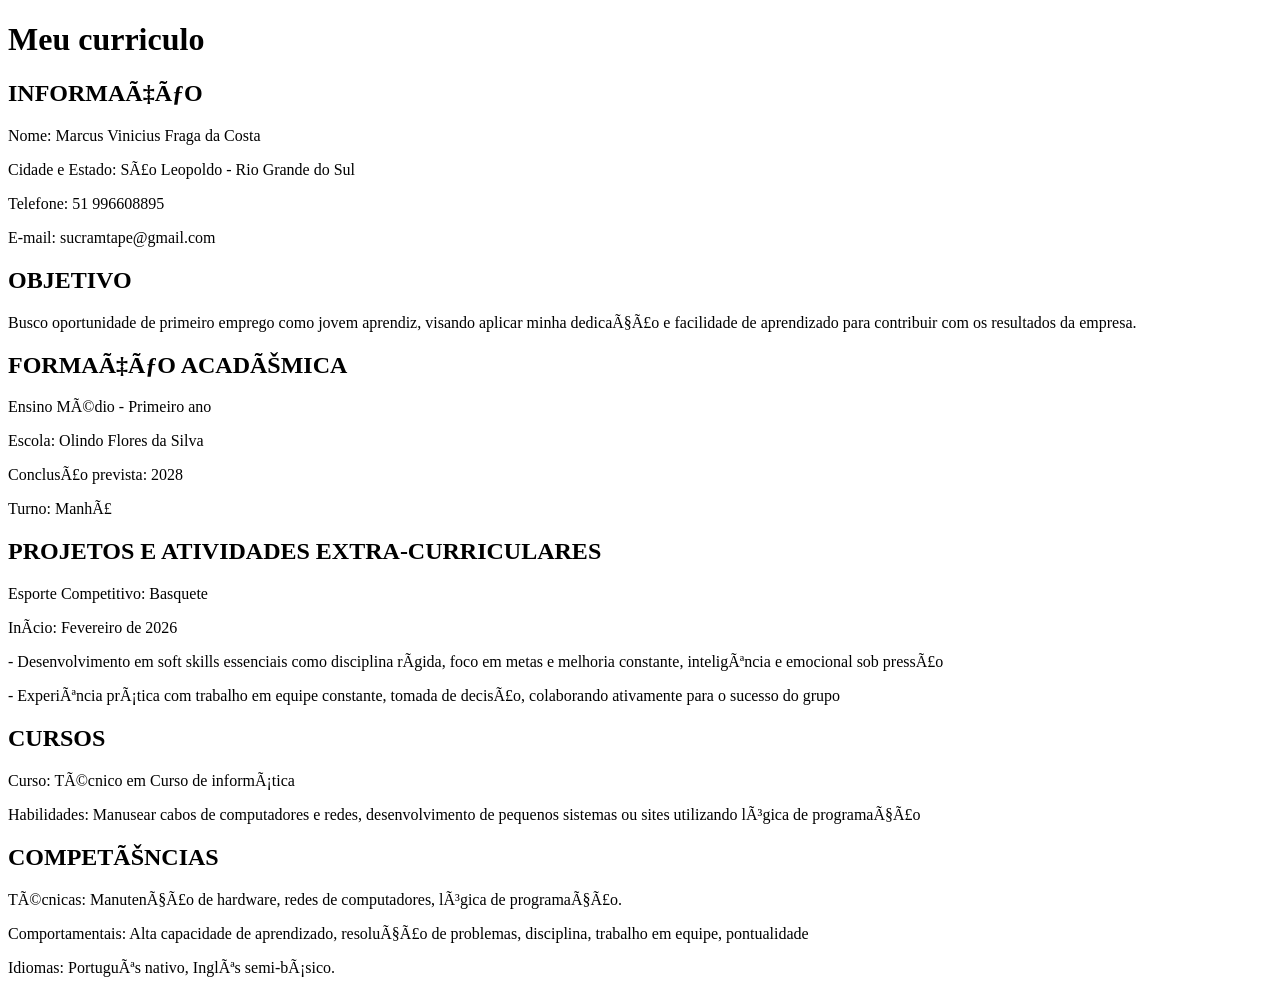
<file: aula 01/index.html>
<!DOCTYPE html>
<html lang="pt-BR">

<head>
    <meta charset="UFT-BR">
    <meta name="viewport " content="width=device-width, initial-scale=1,0">
    <title> Meu Primeiro HTML</title>

    <h1>Meu curriculo</h1>
    <h2>INFORMAÇÃO</h2>
    <P> Nome: Marcus Vinicius Fraga da Costa </P>
    <p> Cidade e Estado: São Leopoldo - Rio Grande do Sul</p>
    <p> Telefone: 51 996608895 </p>
    <p> E-mail: sucramtape@gmail.com </p>

    <h2> OBJETIVO</h2>
    <P>Busco oportunidade de primeiro emprego como jovem aprendiz, visando aplicar minha dedicação e facilidade de aprendizado para contribuir com os resultados da empresa. </P>

    <h2> FORMAÇÃO ACADÊMICA</h2>
    <P> Ensino Médio - Primeiro ano</P>
    <p> Escola: Olindo Flores da Silva</p>
    <p> Conclusão prevista: 2028</p>
    <p> Turno: Manhã</p>

    <h2> PROJETOS E ATIVIDADES EXTRA-CURRICULARES</h2>
    <P> Esporte Competitivo: Basquete</P>
    <p> Início: Fevereiro de 2026</p>
    <p> - Desenvolvimento em soft skills essenciais como disciplina rígida, foco em metas e melhoria constante, inteligência e emocional sob pressão</p>
    <p> - Experiência prática com trabalho em equipe constante, tomada de decisão, colaborando ativamente para o sucesso do grupo</p>

    <h2> CURSOS</h2>
    <P> Curso: Técnico em Curso de informática</P>
    <p> Habilidades: Manusear cabos de computadores e redes, desenvolvimento de pequenos sistemas ou sites utilizando lógica de programação </p>

    <h2> COMPETÊNCIAS</h2>
    <P> Técnicas: Manutenção de hardware, redes de computadores, lógica de programação.</P>
    <p> Comportamentais: Alta capacidade de aprendizado, resolução de problemas, disciplina, trabalho em equipe, pontualidade</p>
    <p> Idiomas: Português nativo, Inglês semi-básico.</p>

      







</head>

</html>
</file>
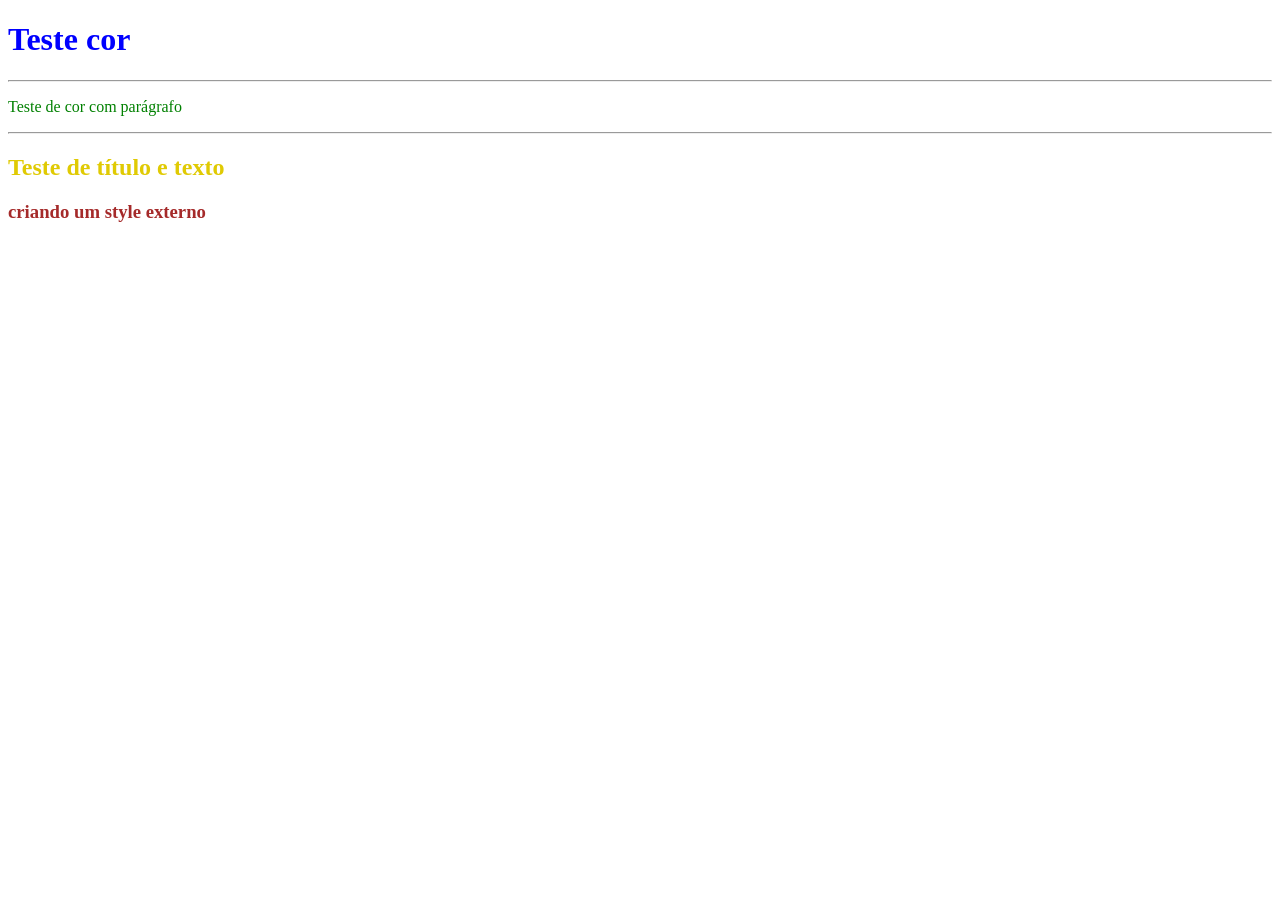
<file: .vscode/aula04-12.11/exemploprof/index.html>
<!DOCTYPE html>
<html lang="en">
<head>
    <meta charset="UTF-8">
    <meta name="viewport" content="width=device-width, initial-scale=1.0">
    <link rel="stylesheet" href="style.css">
    <title>Document</title>
    <!-- CSS interno -->
    <style>
        h1{ 
            color:blue;
        }
    </style>
</head>
<body>
    <h1> Teste cor</h1>
    <hr> 
    <!-- CSS inline -->
    <p style="color:green;"> 
        Teste de cor com parágrafo 
    </p>
    <hr>
    <h2> Teste de título e texto</h2>
    <h3> criando um style externo</h3>
    
</body>
</html>
</file>
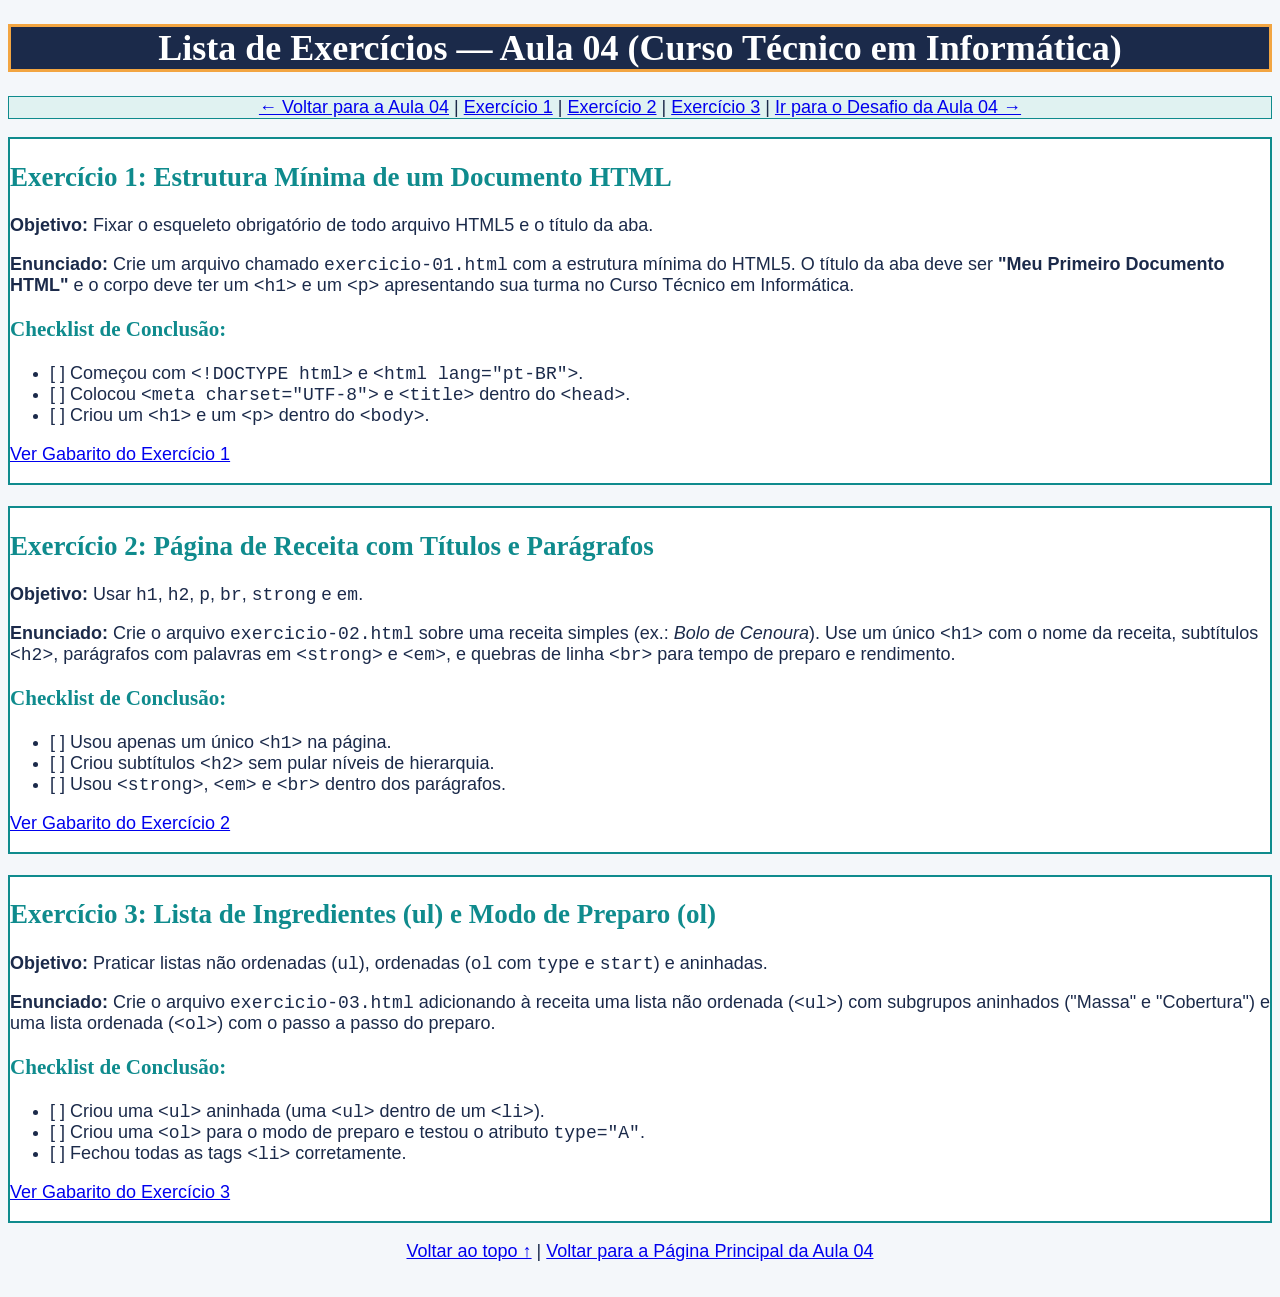
<file: .vscode/aula04-12.11/exercicio_aula04.html>
<!-- Lista de Exercícios Práticos da Aula 04 (Estrutura, Textos e Listas) -->
<!DOCTYPE html>

<!-- Documento em Português do Brasil -->
<html lang="pt-BR">

<!-- Cabeçalho de configurações da página -->
<head>
    <!-- Suporte a caracteres acentuados -->
    <meta charset="UTF-8">

    <!-- Título da aba do navegador -->
    <title>Exercícios Práticos — Aula 04 (Técnico em Informática)</title>

    <!-- CSS pequeno, simples e todo comentado para iniciantes -->
    <style>
        /* Estilo geral da página */
        body {
            background-color: #F4F7FA; /* Cor de fundo clara */
            color: #1B2A4A;            /* Cor do texto azul-marinho */
            font-family: Calibri, sans-serif; /* Fonte para o texto */
            font-size: 18px;           /* Tamanho base de 18px */
        }

        /* Estilo do título principal h1 */
        h1 {
            background-color: #1B2A4A; /* Fundo azul-marinho */
            color: #FFFFFF;            /* Letra branca */
            font-family: Cambria, serif; /* Fonte Cambria nos títulos */
            text-align: center;        /* Centraliza o título */
            border: 3px solid #F2A541; /* Borda âmbar */
        }

        /* Estilo dos subtítulos h2 e h3 */
        h2, h3 {
            color: #0F8B8D;            /* Cor verde-azulado */
            font-family: Cambria, serif; /* Fonte Cambria */
        }

        /* Caixa branca para separar cada exercício */
        .caixa {
            background-color: #FFFFFF; /* Fundo branco */
            border: 2px solid #0F8B8D; /* Borda verde-azulado */
        }
    </style>
</head>

<!-- Corpo visível da página -->
<body>

    <!-- Título principal com id="topo" para âncora -->
    <h1 id="topo">Lista de Exercícios — Aula 04 (Curso Técnico em Informática)</h1>

    <!-- Menu simples de navegação por âncoras -->
    <p style="text-align: center; background-color: #E0F2F1; border: 1px solid #0F8B8D;">
        <a href="../index.html">← Voltar para a Aula 04</a> |
        <a href="#ex1">Exercício 1</a> |
        <a href="#ex2">Exercício 2</a> |
        <a href="#ex3">Exercício 3</a> |
        <a href="../desafio/desafio-receita.html">Ir para o Desafio da Aula 04 →</a>
    </p>

    <!-- EXERCÍCIO 1 -->
    <div class="caixa" id="ex1">
        <h2>Exercício 1: Estrutura Mínima de um Documento HTML</h2>
        <p><strong>Objetivo:</strong> Fixar o esqueleto obrigatório de todo arquivo HTML5 e o título da aba.</p>
        <p>
            <strong>Enunciado:</strong> Crie um arquivo chamado <code>exercicio-01.html</code> com a estrutura mínima do HTML5. O título da aba deve ser <strong>"Meu Primeiro Documento HTML"</strong> e o corpo deve ter um <code>&lt;h1&gt;</code> e um <code>&lt;p&gt;</code> apresentando sua turma no Curso Técnico em Informática.
        </p>
        <h3>Checklist de Conclusão:</h3>
        <ul>
            <li>[ ] Começou com <code>&lt;!DOCTYPE html&gt;</code> e <code>&lt;html lang="pt-BR"&gt;</code>.</li>
            <li>[ ] Colocou <code>&lt;meta charset="UTF-8"&gt;</code> e <code>&lt;title&gt;</code> dentro do <code>&lt;head&gt;</code>.</li>
            <li>[ ] Criou um <code>&lt;h1&gt;</code> e um <code>&lt;p&gt;</code> dentro do <code>&lt;body&gt;</code>.</li>
        </ul>
        <p><a href="gabarito/exercicio-01.html">Ver Gabarito do Exercício 1</a></p>
    </div>

    <br>

    <!-- EXERCÍCIO 2 -->
    <div class="caixa" id="ex2">
        <h2>Exercício 2: Página de Receita com Títulos e Parágrafos</h2>
        <p><strong>Objetivo:</strong> Usar <code>h1</code>, <code>h2</code>, <code>p</code>, <code>br</code>, <code>strong</code> e <code>em</code>.</p>
        <p>
            <strong>Enunciado:</strong> Crie o arquivo <code>exercicio-02.html</code> sobre uma receita simples (ex.: <em>Bolo de Cenoura</em>). Use um único <code>&lt;h1&gt;</code> com o nome da receita, subtítulos <code>&lt;h2&gt;</code>, parágrafos com palavras em <code>&lt;strong&gt;</code> e <code>&lt;em&gt;</code>, e quebras de linha <code>&lt;br&gt;</code> para tempo de preparo e rendimento.
        </p>
        <h3>Checklist de Conclusão:</h3>
        <ul>
            <li>[ ] Usou apenas um único <code>&lt;h1&gt;</code> na página.</li>
            <li>[ ] Criou subtítulos <code>&lt;h2&gt;</code> sem pular níveis de hierarquia.</li>
            <li>[ ] Usou <code>&lt;strong&gt;</code>, <code>&lt;em&gt;</code> e <code>&lt;br&gt;</code> dentro dos parágrafos.</li>
        </ul>
        <p><a href="gabarito/exercicio-02.html">Ver Gabarito do Exercício 2</a></p>
    </div>

    <br>

    <!-- EXERCÍCIO 3 -->
    <div class="caixa" id="ex3">
        <h2>Exercício 3: Lista de Ingredientes (ul) e Modo de Preparo (ol)</h2>
        <p><strong>Objetivo:</strong> Praticar listas não ordenadas (<code>ul</code>), ordenadas (<code>ol</code> com <code>type</code> e <code>start</code>) e aninhadas.</p>
        <p>
            <strong>Enunciado:</strong> Crie o arquivo <code>exercicio-03.html</code> adicionando à receita uma lista não ordenada (<code>&lt;ul&gt;</code>) com subgrupos aninhados ("Massa" e "Cobertura") e uma lista ordenada (<code>&lt;ol&gt;</code>) com o passo a passo do preparo.
        </p>
        <h3>Checklist de Conclusão:</h3>
        <ul>
            <li>[ ] Criou uma <code>&lt;ul&gt;</code> aninhada (uma <code>&lt;ul&gt;</code> dentro de um <code>&lt;li&gt;</code>).</li>
            <li>[ ] Criou uma <code>&lt;ol&gt;</code> para o modo de preparo e testou o atributo <code>type="A"</code>.</li>
            <li>[ ] Fechou todas as tags <code>&lt;li&gt;</code> corretamente.</li>
        </ul>
        <p><a href="gabarito/exercicio-03.html">Ver Gabarito do Exercício 3</a></p>
    </div>

    <!-- Rodapé simples -->
    <p style="text-align: center;">
        <a href="#topo">Voltar ao topo ↑</a> | <a href="../index.html">Voltar para a Página Principal da Aula 04</a>
    </p>

</body>
</html>
</file>
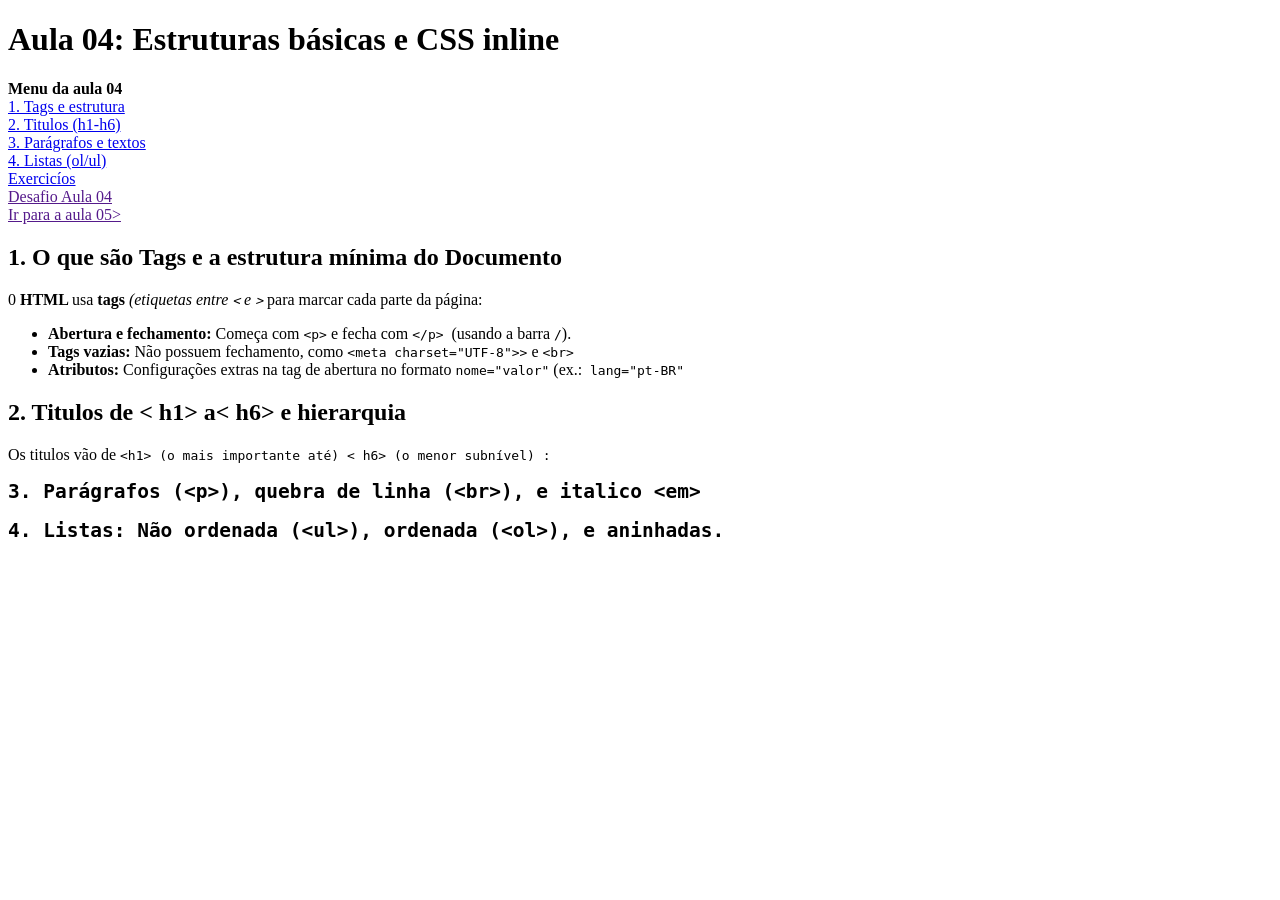
<file: .vscode/aula04-12.11/intex.html>
<!DOCTYPE html>
<html lang="en">
<head>
    <meta charset="UTF-8">
    <meta name="viewport" content="width=device-width, initial-scale=1.0">
    <title>Aula 04: Estruturas básicas do html, Textos e listas - CSS inline</title>
</head>
<body>
    <h1> Aula 04: Estruturas básicas e CSS inline</h1>
    <p> 
        <strong> Menu da aula 04</strong><br>
        <a href="Topico 1">1. Tags e estrutura </a><br>
        <a href="Topico 2">2. Titulos (h1-h6)</a><br>
        <a href="Topico 3">3. Parágrafos e textos</a><br>
        <a href="Topico 4">4. Listas (ol/ul)</a><br>
        <a href="exercicio_aula04.html"> Exercicíos</a><br>
        <a href=""> Desafio Aula 04 </a><br>
        <a href=""> Ir para a aula 05> </a><br>
    </p> 

    <!-- Tópico 1: Âncora-->
     <div class="topico" id="topico 1">
        <h2>1. O que são Tags e a estrutura mínima do Documento</h2>
        <p> 0 <strong> HTML </strong> usa <strong> tags </strong> <em> (etiquetas entre <code> &lt;</code> e <code> &gt;</code></em>
        para marcar cada parte da página:  
        </p>
        <ul> 
            <li><strong> Abertura e fechamento:</strong>
            Começa com <code> &lt;p&gt;</code> e fecha com <code> &lt;/p&gt; </code> (usando a barra <code>/</code>).
            </li>
            <li><strong> Tags vazias:</strong> Não possuem fechamento,
            como <code>&lt;meta charset="UTF-8"&gt;></code> e <code>&lt;br&gt;</code>
            </li>
            <li> <strong> Atributos: </strong> Configurações
        extras na tag de abertura no formato <code> nome="valor"</code>
        (ex.:<code> lang="pt-BR"</code>
            </li>
        </ul>
    </div>


   
    <!-- Tópico 2: Titulos H1 a H6-->
     <div class="topico" id="topico 2">
        <h2>2. Titulos de &lt; h1&gt; a&lt; h6&gt; e hierarquia</h2>
             <p>
            Os titulos vão de <code>&lt;h1&gt;<code> 
                (o mais importante até) <code> &lt; h6&gt; </code> (o menor subnível) :
             </p>
        </div>
    
        <!-- Tópico 3: Parágrafo e Textos-->
     <div class="topico" id="topico 3">
        <h2>3. Parágrafos (&lt;p&gt;), quebra de linha (&lt;br&gt;), e italico &lt;em&gt;
    </div>

      
        
        <!-- Tópico 4: Listas-->
     <div class="topico" id="topico 4">
        <h2>4. Listas: Não ordenada (&lt;ul&gt;), ordenada (&lt;ol&gt;), e aninhadas.</h2>
    </div>

    
   
    



    <!--shift + Alt + seta para baixo = copiar o que tem anteriormente -->
    
 

</body>
</html>
</file>
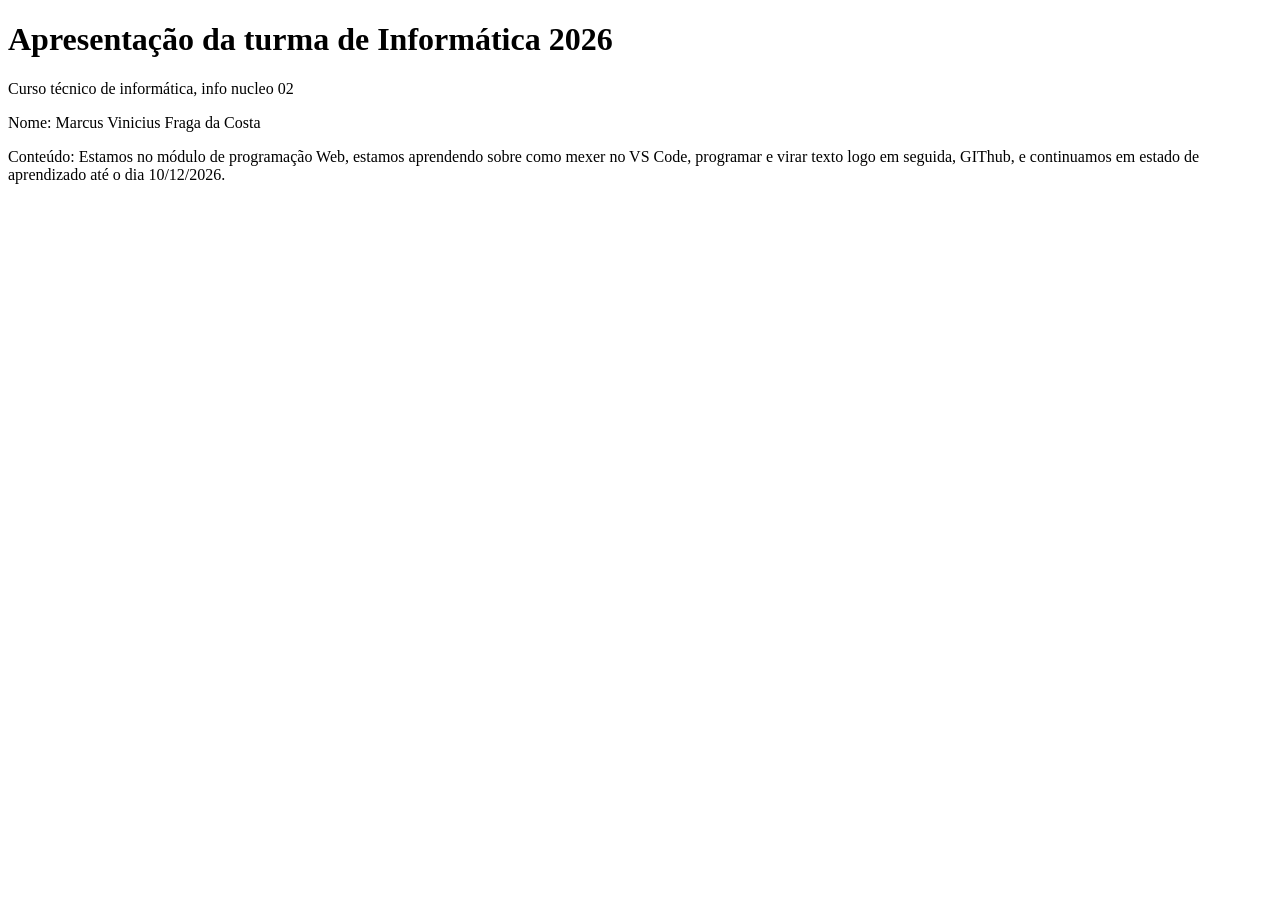
<file: .vscode/aula04-12.11/exercicio1/exercicio-01.html>
<!DOCTYPE html>
<html lang="pt-br">
<head>
    <meta charset="UTF-8">
    <meta name="viewport" content="width=device-width, initial-scale=1.0">
    <title>Meu Primeiro HTML</title>
</head>
<body>
    <h1> Apresentação da turma de Informática 2026</h1>
        <p> Curso técnico de informática, info nucleo 02</p>
        <p> Nome: Marcus Vinicius Fraga da Costa</p>
        <p> Conteúdo: Estamos no módulo de programação Web, estamos aprendendo sobre como mexer no VS Code, programar e virar texto logo em seguida, GIThub, e continuamos em estado de aprendizado até o dia 10/12/2026.</p>
    
</body>
</html>
</file>
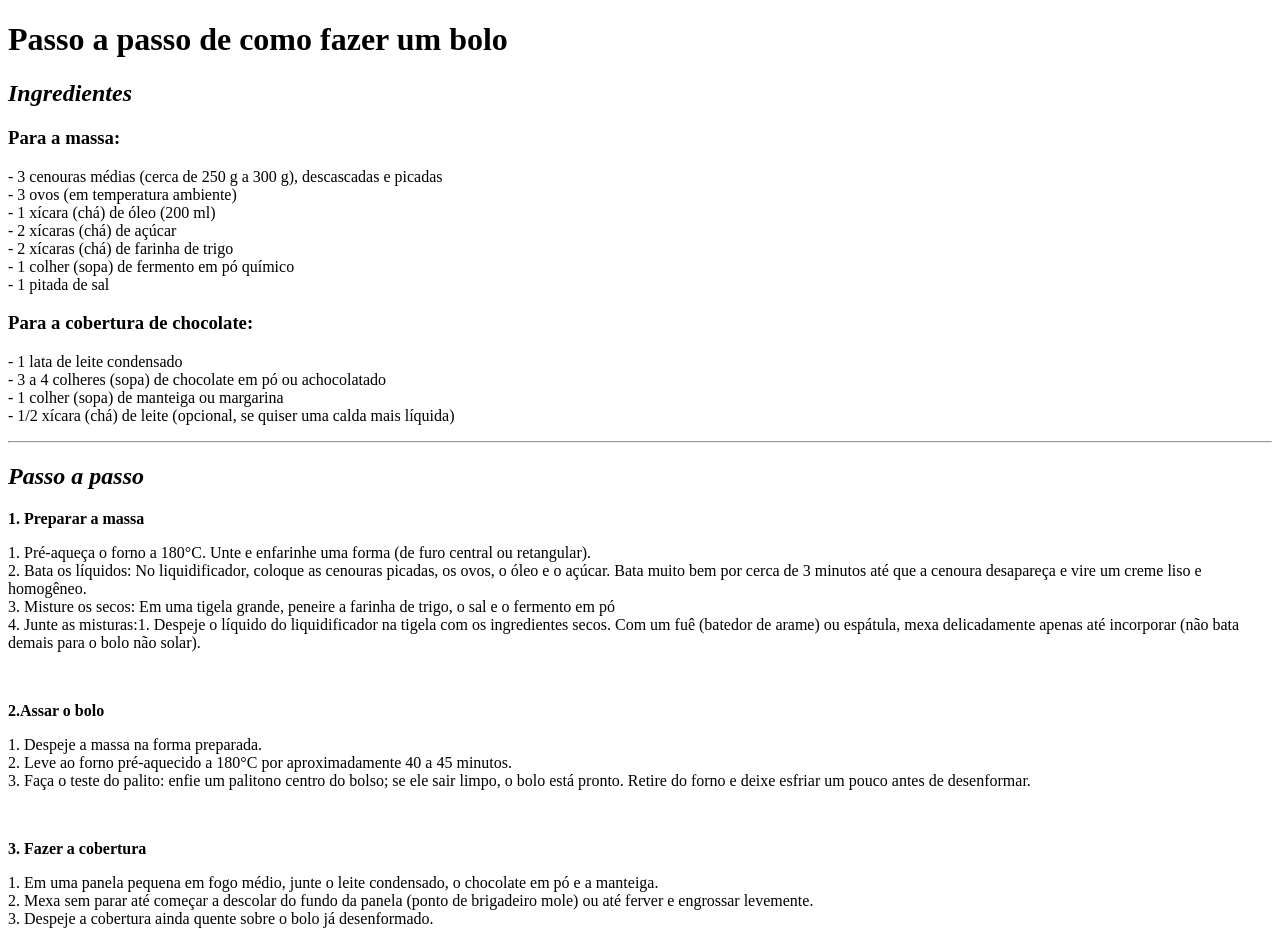
<file: .vscode/aula04-12.11/exercicio1/exercicio-02.html>
<!DOCTYPE html>
<html lang="pt-br">
<head>
    <meta charset="UTF-8">
    <meta name="viewport" content="width=device-width, initial-scale=1.0">
    <title>Bolo de cenoura</title>
</head>
<body>
    <h1> Passo a passo de como fazer um bolo</h1>
        <h2><em> Ingredientes</em></h2>
            <h3><strong> Para a massa:</strong></h3>
                <p>
                    - 3 cenouras médias (cerca de 250 g a 300 g), descascadas e picadas<br>
                    - 3 ovos (em temperatura ambiente)<br>
                    - 1 xícara (chá) de óleo (200 ml)<br>
                    - 2 xícaras (chá) de açúcar<br>
                    - 2 xícaras (chá) de farinha de trigo<br>
                    - 1 colher (sopa) de fermento em pó químico<br>
                    - 1 pitada de sal
                </p>
        
            <h3><strong> Para a cobertura de chocolate:</strong></h3>
                <p>
                    - 1 lata de leite condensado<br>
                    - 3 a 4 colheres (sopa) de chocolate em pó ou achocolatado<br>
                    - 1 colher (sopa) de manteiga ou margarina<br>
                    - 1/2 xícara (chá) de leite (opcional, se quiser uma calda mais líquida)<br>
                </p>

                <hr>

        <h2><em> Passo a passo</em></h2>
            <p><strong> 1. Preparar a massa </strong></p>
                    <p>
                        1. Pré-aqueça o forno a 180°C. Unte e enfarinhe uma forma (de furo central ou retangular). <br>
                        2. Bata os líquidos: No liquidificador, coloque as cenouras picadas, os ovos, o óleo e o açúcar. Bata muito bem por cerca de 3 minutos até que a cenoura desapareça e vire um creme liso e homogêneo.<br>
                        3. Misture os secos: Em uma tigela grande, peneire a farinha de trigo, o sal e o fermento em pó <br>
                        4. Junte as misturas:1.  Despeje o líquido do liquidificador na tigela com os ingredientes secos. Com um fuê (batedor de arame) ou espátula, mexa delicadamente apenas até incorporar (não bata demais para o bolo não solar). <br>
                    </p>

            <br>
            
            <p><strong> 2.Assar o bolo </strong></p>
                    <p> 
                        1. Despeje a massa na forma preparada. <br>
                        2. Leve ao forno pré-aquecido a 180°C por aproximadamente 40 a 45 minutos. <br>
                        3. Faça o teste do palito: enfie um palitono centro do bolso; se ele sair limpo, o bolo está pronto. Retire do forno e deixe esfriar um pouco antes de desenformar. <br>
                    </p>

            <br>
           
            <p><strong> 3. Fazer a cobertura</strong></p>
                    <p> 
                       1. Em uma panela pequena em fogo médio, junte o leite condensado, o chocolate em pó e a manteiga. <br>
                       2. Mexa sem parar até começar a descolar do fundo da panela (ponto de brigadeiro mole) ou até ferver e engrossar levemente.<br>
                       3. Despeje a cobertura ainda quente sobre o bolo já desenformado. <br>
                    </p>
                     
        


    

</body>
</html>
</file>
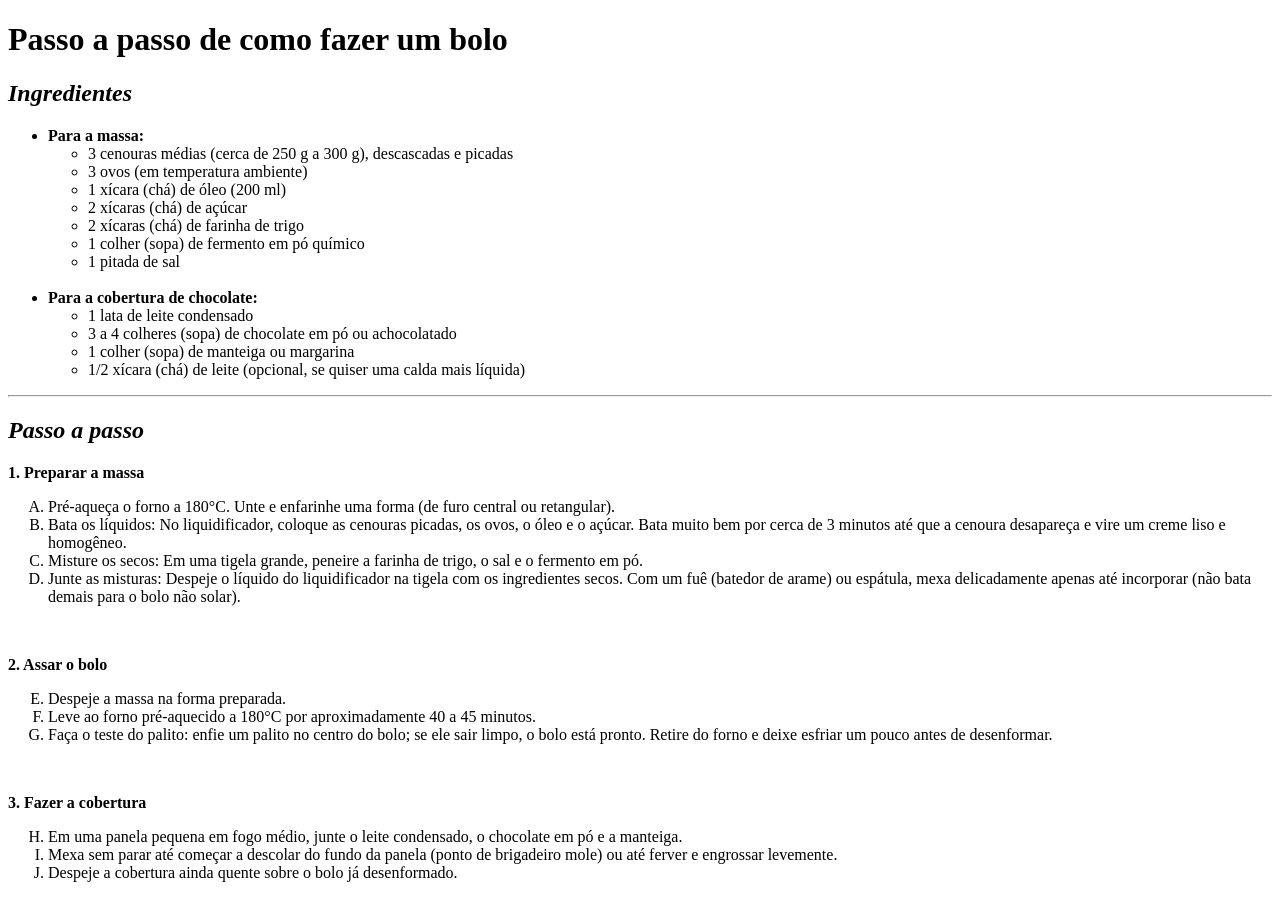
<file: .vscode/aula04-12.11/exercicio1/exercicio-03.html>
<!DOCTYPE html>
<html lang="pt-br">
<head>
    <meta charset="UTF-8">
    <meta name="viewport" content="width=device-width, initial-scale=1.0">
    <title>Bolo de cenoura</title>
</head>
<body>
    <h1>Passo a passo de como fazer um bolo</h1>
    
    <h2><em>Ingredientes</em></h2>
    <ul>
        <li>
            <strong>Para a massa:</strong>
            <ul>
                <li>3 cenouras médias (cerca de 250 g a 300 g), descascadas e picadas</li>
                <li>3 ovos (em temperatura ambiente)</li>
                <li>1 xícara (chá) de óleo (200 ml)</li>
                <li>2 xícaras (chá) de açúcar</li>
                <li>2 xícaras (chá) de farinha de trigo</li>
                <li>1 colher (sopa) de fermento em pó químico</li>
                <li>1 pitada de sal</li>
            </ul>
        </li>

<br> 

        <li>
            <strong>Para a cobertura de chocolate:</strong>
            <ul>
                <li>1 lata de leite condensado</li>
                <li>3 a 4 colheres (sopa) de chocolate em pó ou achocolatado</li>
                <li>1 colher (sopa) de manteiga ou margarina</li>
                <li>1/2 xícara (chá) de leite (opcional, se quiser uma calda mais líquida)</li>
            </ul>
        </li>
    </ul>

    <hr>

    <h2><em>Passo a passo</em></h2>
    
    <p><strong>1. Preparar a massa</strong></p>
    <ol type="A">
        <li>Pré-aqueça o forno a 180°C. Unte e enfarinhe uma forma (de furo central ou retangular).</li>
        <li>Bata os líquidos: No liquidificador, coloque as cenouras picadas, os ovos, o óleo e o açúcar. Bata muito bem por cerca de 3 minutos até que a cenoura desapareça e vire um creme liso e homogêneo.</li>
        <li>Misture os secos: Em uma tigela grande, peneire a farinha de trigo, o sal e o fermento em pó.</li>
        <li>Junte as misturas: Despeje o líquido do liquidificador na tigela com os ingredientes secos. Com um fuê (batedor de arame) ou espátula, mexa delicadamente apenas até incorporar (não bata demais para o bolo não solar).</li>
    </ol>

    <br>
    
    <p><strong>2. Assar o bolo</strong></p>
    <ol type="A" start="5">
        <li>Despeje a massa na forma preparada.</li>
        <li>Leve ao forno pré-aquecido a 180°C por aproximadamente 40 a 45 minutos.</li>
        <li>Faça o teste do palito: enfie um palito no centro do bolo; se ele sair limpo, o bolo está pronto. Retire do forno e deixe esfriar um pouco antes de desenformar.</li>
    </ol>

    <br>
    
    <p><strong>3. Fazer a cobertura</strong></p>
    <ol type="A" start="8">
        <li>Em uma panela pequena em fogo médio, junte o leite condensado, o chocolate em pó e a manteiga.</li>
        <li>Mexa sem parar até começar a descolar do fundo da panela (ponto de brigadeiro mole) ou até ferver e engrossar levemente.</li>
        <li>Despeje a cobertura ainda quente sobre o bolo já desenformado.</li>
    </ol>

</body>
</html>
</file>
<file: .vscode/aula04-12.11/exemploprof/style.css>
h2 {
    color: #e0ca03;
}

h3 {
    color: brown;
}
</file>
